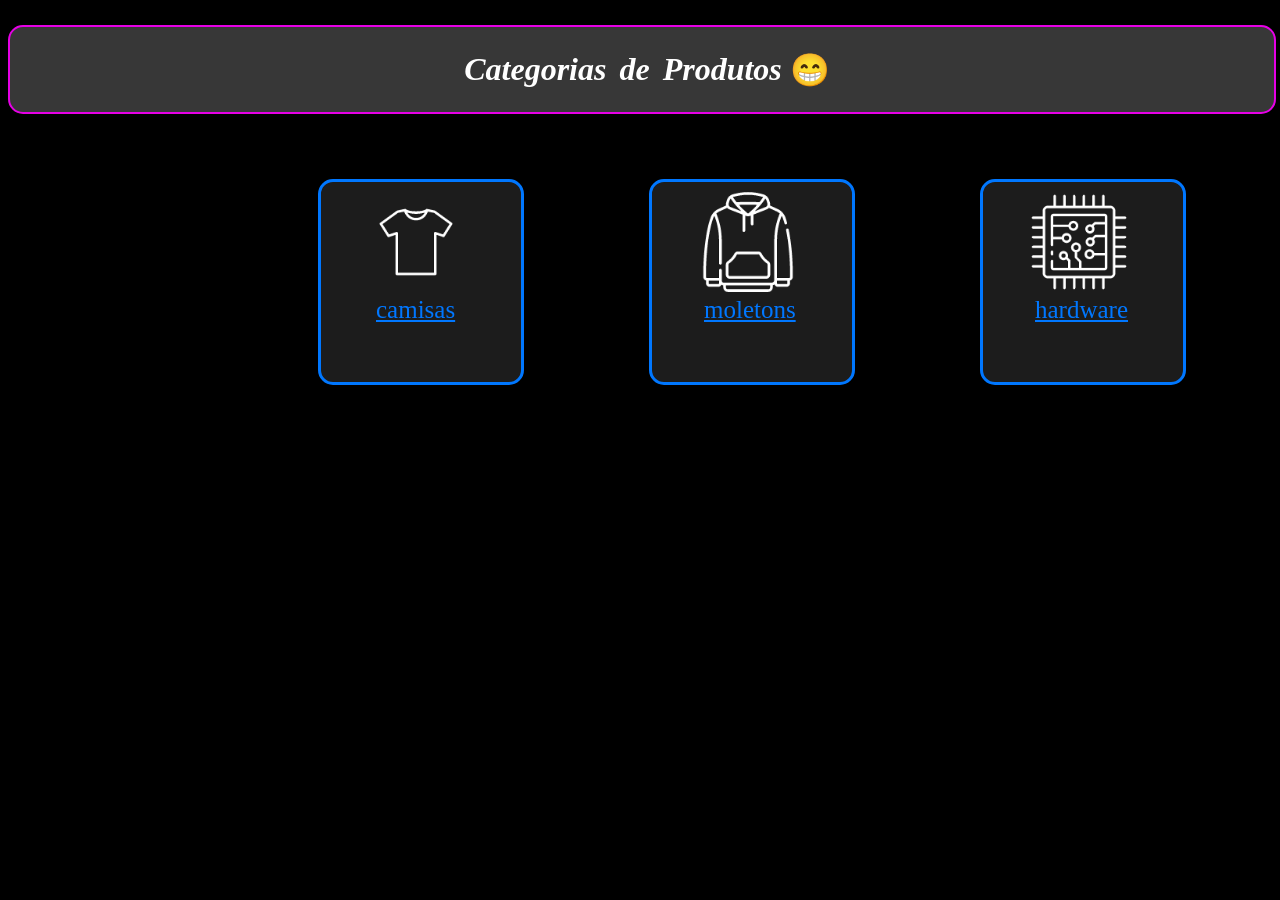
<file: index.html>
<!DOCTYPE html>
<html lang="pt-br">

    <head>
        <meta name="viewport" content="width=device-width, initial-scale=1.0">
        <title>Produtos Interessantes</title>
        <link rel="stylesheet" href="style.css">    
    </head>

    <body>

        <!-- TÍTULO PRINCPAL -->
        <div class="div-text" style="margin-top: 25px;">
            <h1 class="italico" style="word-spacing: 5px;">Categorias de Produtos</h1>
            <h1 style="margin-left: -2px;">&#128513;</h1>
        </div>

        <!-- CATEGORIAS -->
         <div class="div-container">

            <!-- CATEGORIA DAS CAMISAS -->
            <div class="div-category1">
                <img src="image/shirt-icon.png" alt="icone de uma camisa" style="width: 100px; height: 100px; margin-left: 45px; margin-top: 10px;">
                <a class="categorybtn" href="categories/shirt-list.html" style="margin-left: 55px;">camisas</a>
            </div>

            <!-- CATEGPORIA DOS MOLETONS -->
            <div class="div-category2">
                <img src="image/hoodie-icon.png" alt="icone de um moletom" style="width: 100px; height: 100px; margin-left: 46px; margin-top: 10px;">
                <a class="categorybtn" href="categories/hoodie-list.html" style="margin-left: 52px;">moletons</a>
            </div>

            <!-- CATEGORIA DO HARDWARE -->

            <div class="div-category2">
                <img src="image/cpu-icon.png" alt="icone de um processador" style="width: 100px; height: 100px; margin-left: 46px; margin-top: 10px;">
                <a class="categorybtn" href="categories/hardware-list.html" style="margin-left: 52px;">hardware</a>
            </div>

         </div>
        </div>
    </body>
</html>
</file>
<file: style.css>
/* ESTILO DA DIV */
    body{
        background-color: black;
        color: white;
    }

    /* ESTILO DOS TEXTOS */

    .italic{
        font-style: italic;
        font-size: 15px;
    }

    .italico{
        font-style: italic;
    }

    h1{
        margin-left: 10px;
    }

    h2{
        margin-left: 10px;
    }

    h3{
        margin-left: 10px;
    }

    h4{
        margin-left: 10px;
    }

    h5{
        margin-left: 10px;
    }

    h6{
        margin-left: 10px;
    }

    /* ESTILO DAS DIVS */

    .div-text {
        display: flex;
        justify-content: center;
        align-items: center;
        width: 100%;
        height: 85px;
        border-radius: 15px;
        overflow: hidden;
        border: solid 2px #e600e6;
        gap: 10px;
        background-color: #373737;
    }

    .div-template{
        background-color: #404040;
        border: 3.5px solid #0077ff;
        width: 350px;
        height: 525px;
        border-radius: 15px;
        overflow: hidden;

    }

    .div-topic {
        display: flex;
        justify-content: center;
        align-items: center;
        width: 200px;
        height: 35px;
        border-radius: 15px;
        overflow: hidden;
        margin-top: 15px;
        margin-left: 35px;

    }

    .div-category1{
        background-color: #1c1c1c;
        border: 3.5px solid #0077ff;
        width: 200px;
        height: 200px;
        border-radius: 15px;
        overflow: hidden;
        text-decoration: none;
        margin-left: 300px;
        margin-top: 55px;

    }

    .div-category2{
        background-color: #1c1c1c;
        border: 3.5px solid #0077ff;
        width: 200px;
        height: 200px;
        border-radius: 15px;
        overflow: hidden;
        text-decoration: none;
        margin-left: 100px;
        margin-top: 55px;

    }

    .div-container{
        display: flex;
        flex-direction: row;
        flex-wrap: wrap;
        gap: 25px;
        padding: 10px;
        width: 100%;

    }

    .div-product{
        background-color: #404040;
        border: 3.5px solid #0077ff;
        width: 350px;
        height: 525px;
        border-radius: 15px;
        overflow: hidden;

    }


        .div-group{
        display: flex;
        flex-direction: row;
        flex-wrap: wrap;
        gap: 18px;
        padding: 10px;
        width: 100%;

    }


    /* ESTILO DAS IMAGENS DAS DIVS */

    .div-template img {
        border-radius: 12px;
        width: 350px;
        height :350px;
    }

    .div-product img {
        border-radius: 12px;
        width: 350px;
        height :350px;
    }

        .div-category img{
        display: flex;
        justify-content: center;
        align-items: center;

    }

    .div-sweatshirt img {
        border-radius: 12px;
        width: 350px;
        height :350px;
    }

    .div-topic img{
        display: flex;
        justify-content: center;
        align-items: center;
        width: 200px;
        height: 35px;
        border-radius: 15px;
        overflow: hidden;
        margin-top: 15px;
        margin-left: 35px;

    }


    /* ESTILO DOS BOTÕES */

    .categorybtn{
        justify-content: center;
        align-items: center;
        color: #0077ff;
        font-size: 25px;
    }

    .testbtn {
        justify-content: center;
        align-items: center;
        display: flex;
        background-color: #0f0598;
        color: white;
        font-size: 15px;
        width: 85px;
        height: 23px;
        border: solid 2px black;
        border-radius: 5px;
        cursor: pointer;
        margin-left: 5px;
        margin-bottom: 2px;
    }

        .testbtn-text {
        justify-content: center;
        align-items: center;
        display: flex;
        background-color: #0f0598;
        color: white;
        font-size: 15px;
        width: 105px;
        height: 23px;
        border: solid 2px black;
        border-radius: 5px;
        cursor: pointer;
        margin-left: 5px;
        margin-bottom: 2px;
    }

    .testbtn:hover {
        background-color: #0f0598;
    }
</file>
